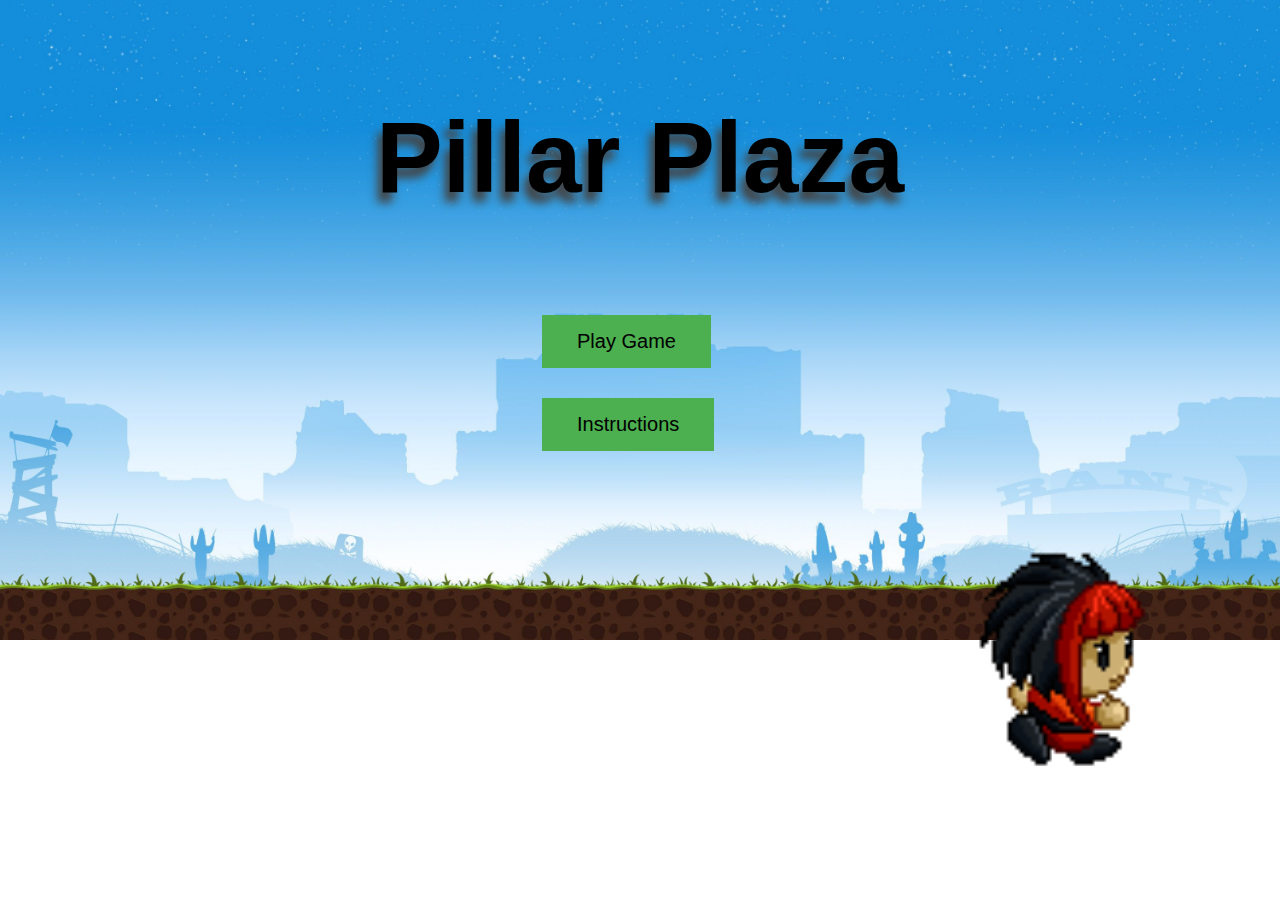
<file: www/index.html>
<!DOCTYPE html>

<html lang="en">

<head>
    <meta charset="utf-8">
    <meta name="description" content="HTML5, CSS3">
    <link rel="stylesheet" type="text/css" href="gamepagestyle.css" />
    <script type="text/javascript" src="javatest.js"></script>
    <title>Welcome</title>
</head>

<body>
    <h1 class="gameTitle">Pillar Plaza</h1>

    <!-- Loads the actual game when the "Play Game" button is clicked from the welcome page -->
    <button type="button" class="buttons" onclick="window.location.href = 'GameHTML.html';">Play Game</button>

    <!-- Loads the instructions page when the "Instructions" button is clicked from the welcome page -->
    <button type="button" class="buttons"
        onclick="window.location.href = 'gameinstructions.html';">Instructions</button>
    <header>
        <div id="Mage"></div>
    </header>
</body>

</html>
</file>
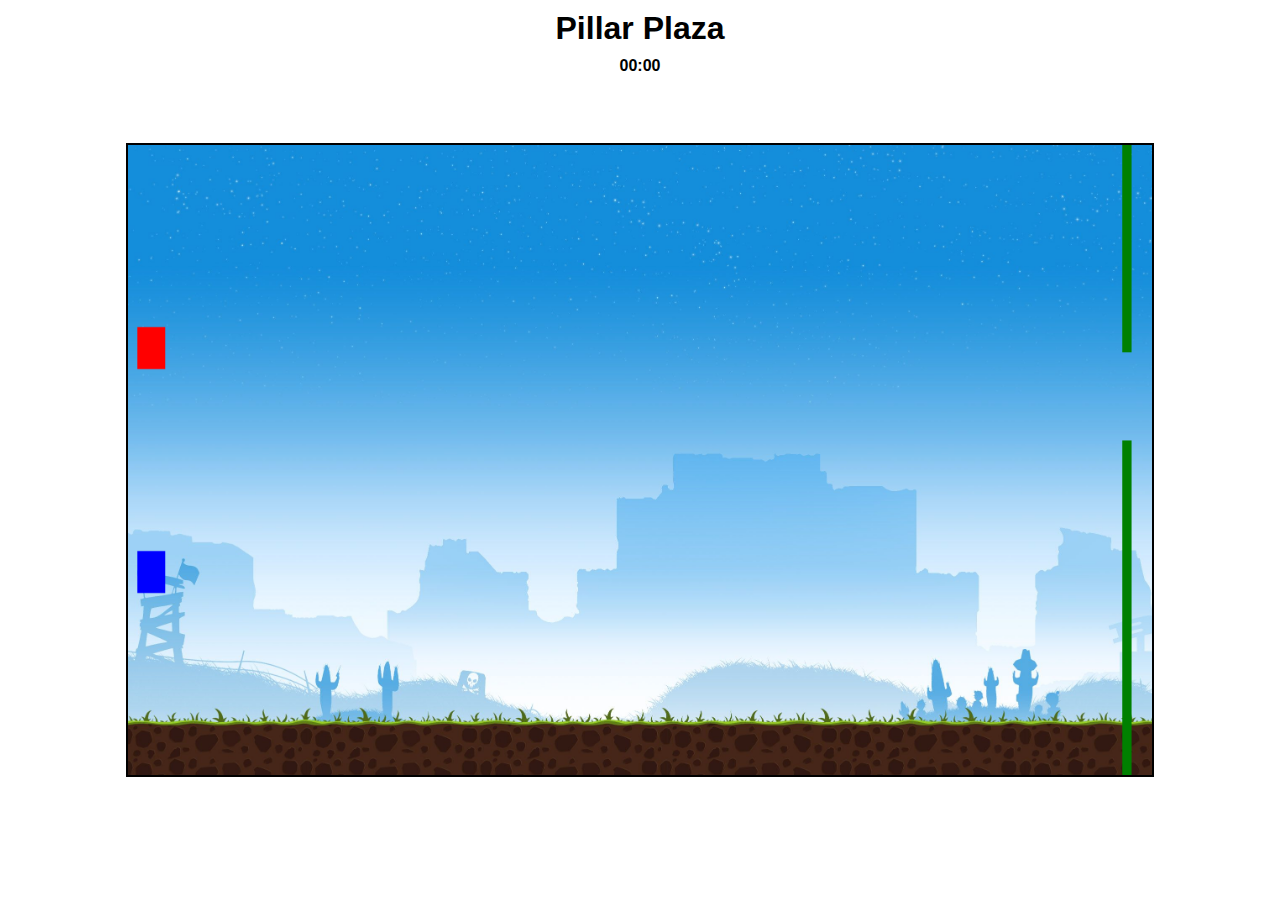
<file: GameHTML.html>
<!DOCTYPE html>
<html>

<head>
    <meta name="viewport" content="width=device-width, initial-scale=1.0" />
    <meta charset="utf-8">
    <meta name="description" content="HTML5, CSS3">
    <link rel="stylesheet" type="text/css" href="gamecss.css" />
    <script type="text/javascript" src="javatest.js"></script>
    <title>Pillar Plaza</title>
</head>

<!-- Loads game up when the page is loaded -->

<body onload="startGame()">
    <h1 id="message">Pillar Plaza</h1>
    <div class="timer"><label id="minutes">00</label>:<label id="seconds">00</label></div>
</body>

</html>
</file>
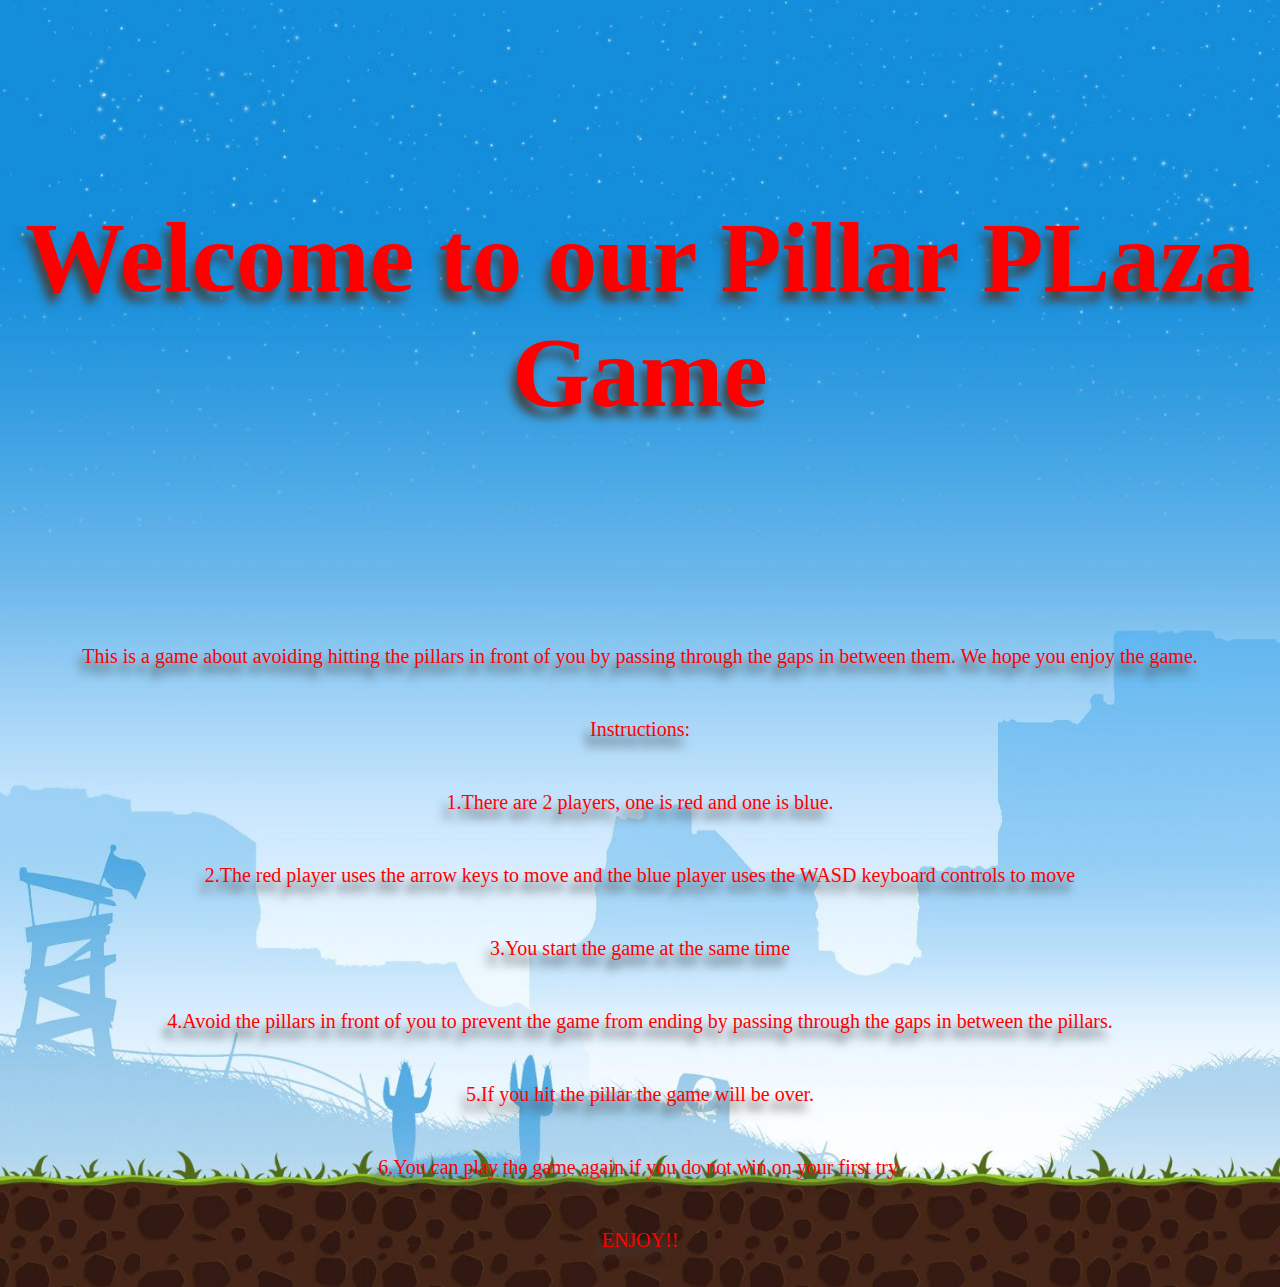
<file: gameinstructions.html>
<DOCTYPE html>
    <html lang="en">

    <head>
        <meta charset="utf-8">
        <link rel="stylesheet" type="text/css" href="gamepagestyle.css" />
        <title> Instructions</title>
        </meta>
    </head>
    <h1>Welcome to our Pillar PLaza Game</h1>
    <p>This is a game about avoiding hitting the pillars in front of you by passing through the gaps in between them. We hope you enjoy the game.</p>
    <p>Instructions:</p>
    <p>1.There are 2 players, one is red and one is blue.</p>
    <p>2.The red player uses the arrow keys to move and the blue player uses the WASD keyboard controls to move</p>
    <p>3.You start the game at the same time</p>
    <p>4.Avoid the pillars in front of you to prevent the game from ending by passing through the gaps in between the pillars.</p>
    <p>5.If you hit the pillar the game will be over.</p>
    <p>6.You can play the game again if you do not win on your first try.</p>
    <p>ENJOY!!</p>

    </html>
</file>
<file: www/gamepagestyle.css>
/** Sets up background image */

 body {
     background-image: url('TestBackground.jpg');
     background-size: cover;
     background-repeat: no-repeat;
     border-image: url('1mage.png');
     margin: 0;
     padding: 0;
     border-image: url('1mage.png');
 }

 /** Displays the name of our game */

 .gameTitle {
     font-size: 100px;
     color: black;
     text-shadow: -5px 10px 10px #444;
     text-align: center;
     margin: 100px auto;
     font-family: -apple-system, BlinkMacSystemFont, 'Segoe UI', Roboto, Oxygen, Ubuntu, Cantarell, 'Open Sans', 'Helvetica Neue', sans-serif
 }

 /** Styling for the buttons on the welcome page */

 .buttons {
     position: relative;
     left: 40%;
     background-color: #4caf50;
     /*green */
     border: none;
     color: black;
     margin: 30px;
     padding: 15px 35px;
     text-align: center;
     text-decoration: none;
     display: block;
     font-size: 20px;
     font-family: -apple-system, BlinkMacSystemFont, 'Segoe UI', Roboto, Oxygen, Ubuntu, Cantarell, 'Open Sans', 'Helvetica Neue', sans-serif
 }

 /** Styling for the game name on the welcome page */

 h1 {
     font-size: 100px;
     color: red;
     text-shadow: -5px 10px 10px #444;
     text-align: center;
     margin: 200px auto;
     font-family: 'Times New Roman', Times, serif;
 }

 /** Styling for the instructions text on the instructions page */

 p {
     font-size: 20px;
     color: red;
     text-shadow: -5px 10px 10px #444;
     left: 40%;
     top: 50%;
     padding: 15px 35px;
     text-align: center;
 }

 /** mage aniamtion */
 #Mage {
     position: absolute;
     top: 40%;
     left: 70%;
     z-index: 100;
     width: 300px;
     height: 500px;
     background-image: url('1mage.png');
     animation: moveX 0.8s steps(8) infinite;
 }
 @keyframes moveX{
     from{background-position-x: 0px;}
     to{background-position-x: -4000px;}
 }
</file>
<file: gamecss.css>
canvas {
  border: 2px solid black;
  background-image: url('TestBackground.jpg');
  background-size: auto 100%;
  background-repeat: repeat-x;
  padding: 0;
  margin: auto;
  display: block;
  width: 80%;
  height: 70%;
  position: absolute;
  top: 20px;
  bottom: 0;
  left: 0;
  right: 0;
}

h1 {
  text-align: center;
  margin: 10px;
  font-family: -apple-system, BlinkMacSystemFont, 'Segoe UI', Roboto, Oxygen, Ubuntu, Cantarell, 'Open Sans', 'Helvetica Neue', sans-serif
}

.timer {
  text-align: center;
  font-family: sans-serif;
  font-weight: bold;
}

#message {
  text-align: center;
  top: 10%;
}
</file>
<file: gamepagestyle.css>
/** Sets up background image */

 body {
     background-image: url('TestBackground.jpg');
     background-size: cover;
     background-repeat: no-repeat;
     border-image: url('1mage.png');
     margin: 0;
     padding: 0;
     border-image: url('1mage.png');
 }

 /** Displays the name of our game */

 .gameTitle {
     font-size: 100px;
     color: black;
     text-shadow: -5px 10px 10px #444;
     text-align: center;
     margin: 100px auto;
     font-family: -apple-system, BlinkMacSystemFont, 'Segoe UI', Roboto, Oxygen, Ubuntu, Cantarell, 'Open Sans', 'Helvetica Neue', sans-serif
 }

 /** Styling for the buttons on the welcome page */

 .buttons {
     position: relative;
     left: 40%;
     background-color: #4caf50;
     /*green */
     border: none;
     color: black;
     margin: 30px;
     padding: 15px 35px;
     text-align: center;
     text-decoration: none;
     display: block;
     font-size: 20px;
     font-family: -apple-system, BlinkMacSystemFont, 'Segoe UI', Roboto, Oxygen, Ubuntu, Cantarell, 'Open Sans', 'Helvetica Neue', sans-serif
 }

 /** Styling for the game name on the welcome page */

 h1 {
     font-size: 100px;
     color: red;
     text-shadow: -5px 10px 10px #444;
     text-align: center;
     margin: 200px auto;
     font-family: 'Times New Roman', Times, serif;
 }

 /** Styling for the instructions text on the instructions page */

 p {
     font-size: 20px;
     color: red;
     text-shadow: -5px 10px 10px #444;
     left: 40%;
     top: 50%;
     padding: 15px 35px;
     text-align: center;
 }

 /** mage aniamtion */
 #Mage {
     position: absolute;
     top: 40%;
     left: 70%;
     z-index: 100;
     width: 300px;
     height: 500px;
     background-image: url('1mage.png');
     animation: moveX 0.8s steps(8) infinite;
 }
 @keyframes moveX{
     from{background-position-x: 0px;}
     to{background-position-x: -4000px;}
 }
</file>
